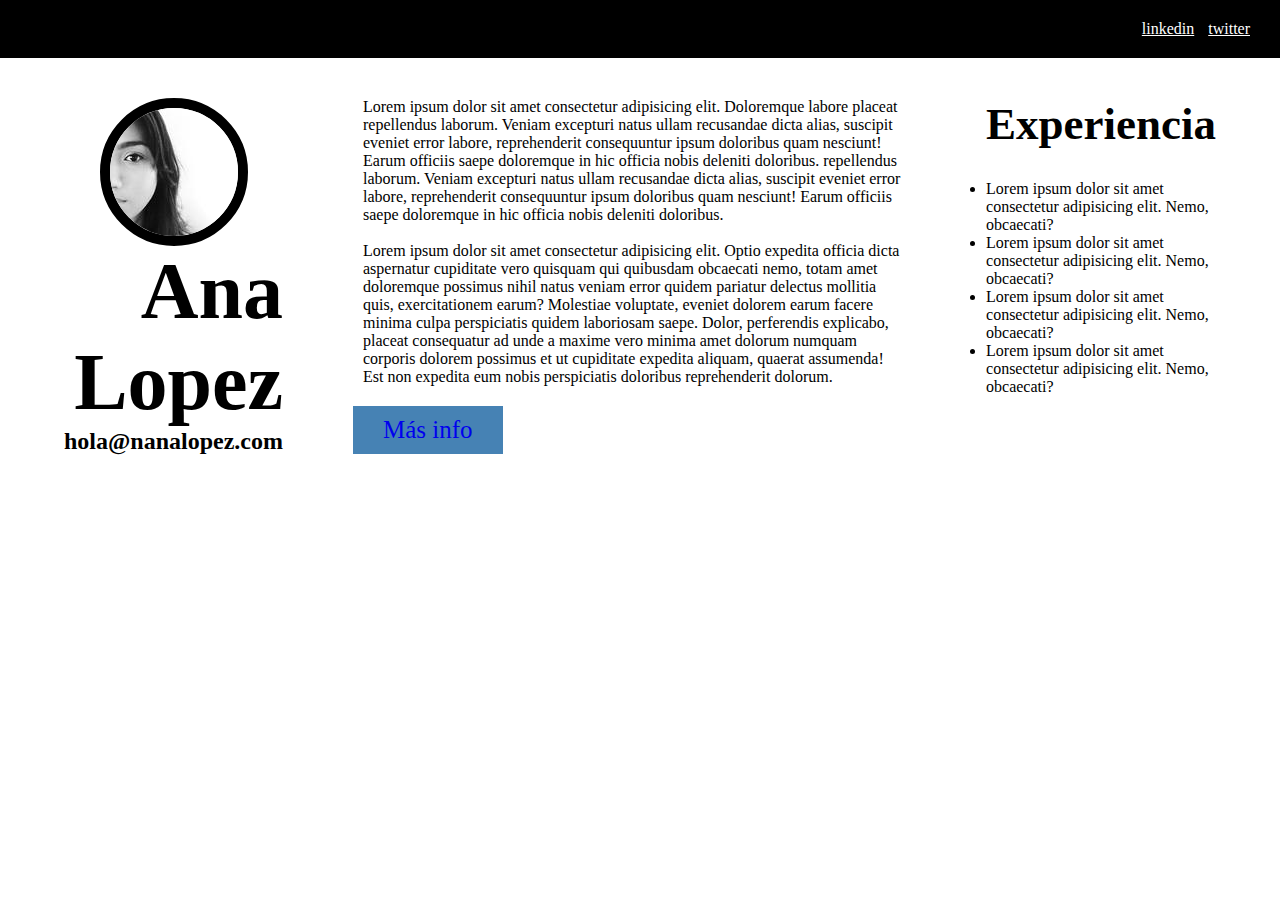
<file: index.html>
<!DOCTYPE html>
<html lang="es">
  <head>
    <meta charset="UTF-8" />
    <meta http-equiv="X-UA-Compatible" content="IE=edge" />
    <meta name="viewport" content="width=device-width, initial-scale=1.0" />
    <title>Portada</title>

    <link rel="stylesheet" href="css/style.css" />
  </head>
   <body>
      <footer> 
          <nav class="encabezado">
             <a href="#" class="linkedin">linkedin</a>
             <a href="#" class="twitter">twitter</a>
          </nav>
      </footer>
      <main>
        <div class="principal">
          <div class="izquierda">  

                <div class="imagen">
                  <img src="img/foto.jpg" alt="">
                </div>

              <div>
                  <h1 class="Nombre">Ana Lopez</h1>        
              </div>

              <div>
                  <h2 class="correo">hola@nanalopez.com</h2>
               </div>
              </div>

         <div class="centro">

            <div class="parrafo">
                 <p class="p1">Lorem ipsum dolor sit amet consectetur adipisicing elit. Doloremque labore placeat 
                  repellendus laborum. Veniam excepturi natus ullam recusandae dicta alias, suscipit eveniet 
                  error labore, reprehenderit consequuntur ipsum doloribus quam nesciunt! Earum officiis saepe 
                 doloremque in hic officia nobis deleniti doloribus.
                 repellendus laborum. Veniam excepturi natus ullam recusandae dicta alias, suscipit eveniet                    error labore, reprehenderit consequuntur ipsum doloribus quam nesciunt! Earum officiis saepe                   doloremque in hic officia nobis deleniti doloribus.
                </p>
            <br>
                 <p class="p2">Lorem ipsum dolor sit amet consectetur adipisicing elit. Optio expedita officia 
                   dicta aspernatur cupiditate vero quisquam qui quibusdam obcaecati nemo, totam amet doloremque
                    possimus nihil natus veniam error quidem pariatur delectus mollitia quis, exercitationem earum? 
                    Molestiae voluptate, eveniet dolorem earum facere minima culpa perspiciatis quidem laboriosam 
                    saepe. Dolor, perferendis explicabo, placeat consequatur ad unde a maxime vero minima amet dolorum
                     numquam corporis dolorem possimus et ut cupiditate expedita aliquam, quaerat assumenda! Est non 
                     expedita eum nobis perspiciatis doloribus reprehenderit dolorum.
                </p>
           </div>

           <div class="masi">
                <a href="#" class="masinfo">Más info</a>
          </div>
           
        </div>
        
        <div class="derecha">
               <div>
                  <h3 class="experiencia">Experiencia</h3>
                </div>
               <div>
                  <ul>
                      <li>Lorem ipsum dolor sit amet consectetur adipisicing elit. Nemo, obcaecati?</li>
                      <li>Lorem ipsum dolor sit amet consectetur adipisicing elit. Nemo, obcaecati?</li>
                      <li>Lorem ipsum dolor sit amet consectetur adipisicing elit. Nemo, obcaecati?</li>
                      <li>Lorem ipsum dolor sit amet consectetur adipisicing elit. Nemo, obcaecati?</li>
                  </ul>
               </div>
        </div>
      </div>
  </main>





  </body>
</html>
</file>
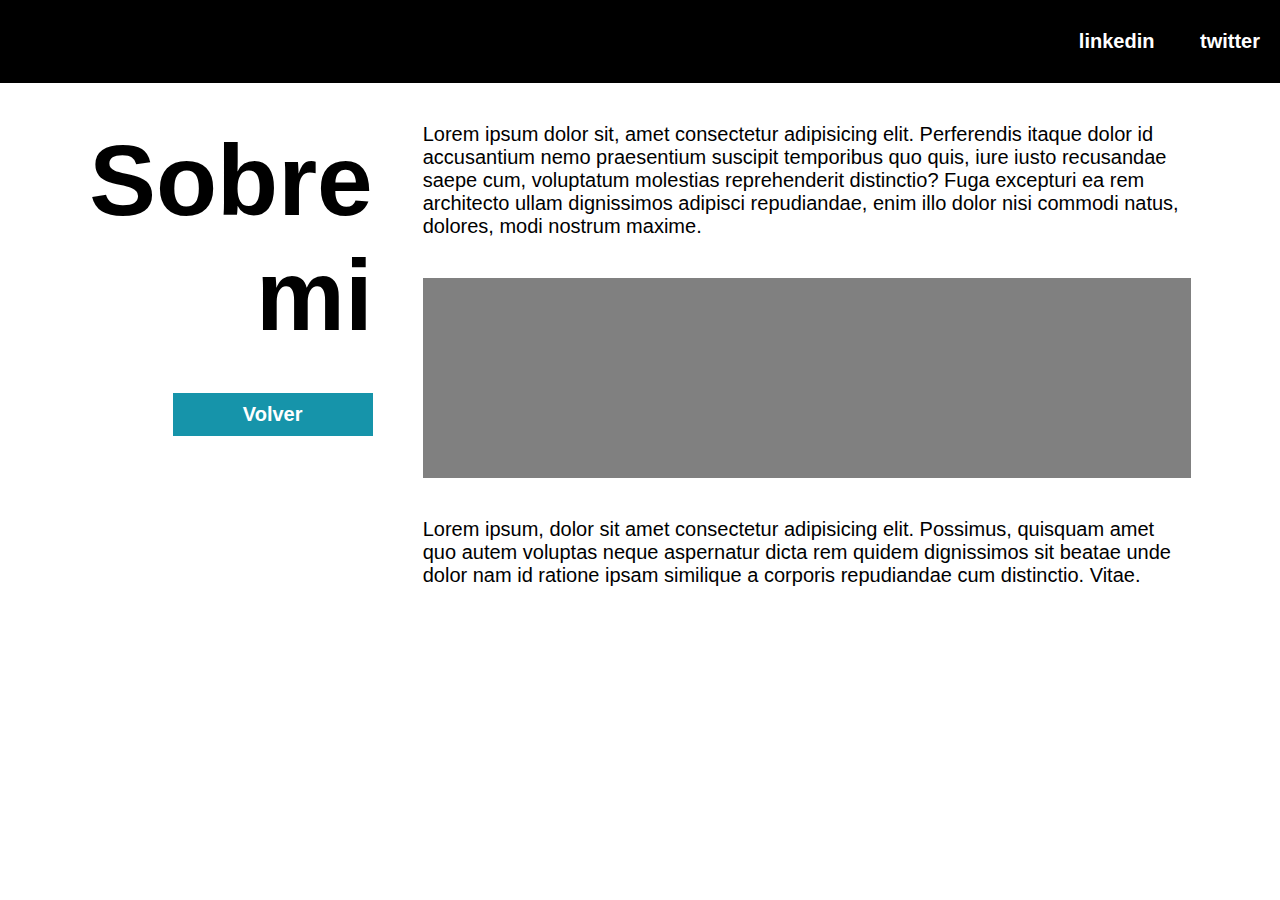
<file: sobremi.html>
<!DOCTYPE html>
<html lang="es">
  <head>
    <meta charset="UTF-8" />
    <meta http-equiv="X-UA-Compatible" content="IE=edge" />
    <meta name="viewport" content="width=device-width, initial-scale=1.0" />
    <title>Sobre mí</title>
    <meta name="author" content="Hugo Suarez" />
    <meta name="description" content="practica parella martes" />
    <link rel="stylesheet" href="/css/style_sobremi.css" />
  </head>
  <body>
    <header>
      <nav>
        <a href="#" class="linkedin">linkedin</a>
        <a href="#" class="twitter">twitter</a>
      </nav>
    </header>
    <main class="aboutme">
      <header>
        <h1>Sobre mi</h1>
        <h3>Volver</h3>
      </header>
      <section>
        <p>
          Lorem ipsum dolor sit, amet consectetur adipisicing elit. Perferendis
          itaque dolor id accusantium nemo praesentium suscipit temporibus quo
          quis, iure iusto recusandae saepe cum, voluptatum molestias
          reprehenderit distinctio? Fuga excepturi ea rem architecto ullam
          dignissimos adipisci repudiandae, enim illo dolor nisi commodi natus,
          dolores, modi nostrum maxime.
        </p>
        <figure></figure>
        <p>
          Lorem ipsum, dolor sit amet consectetur adipisicing elit. Possimus,
          quisquam amet quo autem voluptas neque aspernatur dicta rem quidem
          dignissimos sit beatae unde dolor nam id ratione ipsam similique a
          corporis repudiandae cum distinctio. Vitae.
        </p>
      </section>
    </main>
  </body>
</html>
</file>
<file: css/style.css>
/* Aquí el CSS */
*{
    margin: 0px;
    padding: 0px;
    -webkit-box-sizing: border-box;
    -moz-box-sizing: border-box;
    box-sizing: border-box;}

    footer{
        background: #000;
        color:#fff;
        padding: 20px;
        text-align: end;
        
    }
    .linkedin{
        color: #fff;
       margin-right: 10px;
    }

    .twitter{
        color: #fff;
        margin-right: 10px;
    }

   .principal{
        width: 90%;
        margin: 40px auto;
        display: flex;
        flex-direction: row;       
        justify-content: center;
    }
.imagen{
    display: flex;
         
    justify-content: center;

}
img{

    border-radius: 100%;
    border: #000 solid 10px;
}
.Nombre{
    text-align: right;
    font-size: 80px;
}

.parrafo{
    margin:auto;
    padding: 0px 80px 0px 80px;
}
.masi{
    background-color: steelblue;
    display: inline-block;
    padding: 10px 30px 10px 30px;
    font-size: 25px;
    margin: 20px auto;
    margin-left: 70px;
}
.centro{
    display: flex;
    flex-direction: column;  
 
 
}

.masinfo{
    
    text-decoration: none;
}

.derecha{
    width: 100%;
}
.experiencia{
    font-size: 45px;
    padding-bottom: 30px;
    text-align: center;
}
</file>
<file: css/style_sobremi.css>
/* Aquí el CSS */

* {
  margin: 0;
  padding: 0;
  box-sizing: border-box;
}

body {
  height: 100hv;
  font-family: "Segoe UI", Tahoma, Geneva, Verdana, sans-serif;
}

html {
  font-size: 20px;
}

a:link,
a:hover,
a:visited {
  color: white;
  text-decoration: none;
}

/*CABECERA*/

body header nav {
  background-color: black;
  margin-bottom: 2rem;
  padding: 1.5rem 0;
  text-align: right;
  font-size: 1rem;
  font-weight: bold;
}

body header nav a {
  margin: 0 1rem;
}

/*body*/

main {
  width: 80vw;
  margin: 0 auto;
}

.aboutme header {
  display: flex;
  flex-direction: column;
  align-items: flex-end;
  max-width: 400px;
}

h1 {
  font-size: 5rem;
  font-weight: 1500;
  text-align: right;
  margin-bottom: 2rem;
}

h3 {
  color: white;
  font-size: 1rem;
  padding: 0.5rem 0;
  background-color: rgb(22, 148, 170);
  text-align: center;
  width: 200px;
}

figure {
  width: 60vw;
  height: 10rem;
  background-color: grey;
  margin-bottom: 2rem;
}
.aboutme {
  display: flex;
  flex-direction: row;
  justify-content: center;
  gap: 50px;
}

p {
  margin-bottom: 2rem;
}

/*MEDIA QUERIES*/

@media (max-width: 900px) {
  .aboutme {
    display: flex;
    flex-direction: column;
    justify-content: center;
    align-items: center;
    gap: 50px;
  }

  section {
    display: flex;
    flex-direction: column;
    align-items: center;
  }

  .aboutme header {
    display: flex;
    flex-direction: column;
    align-items: center;
  }
  h1 {
    text-align: center;
  }
}
</file>
